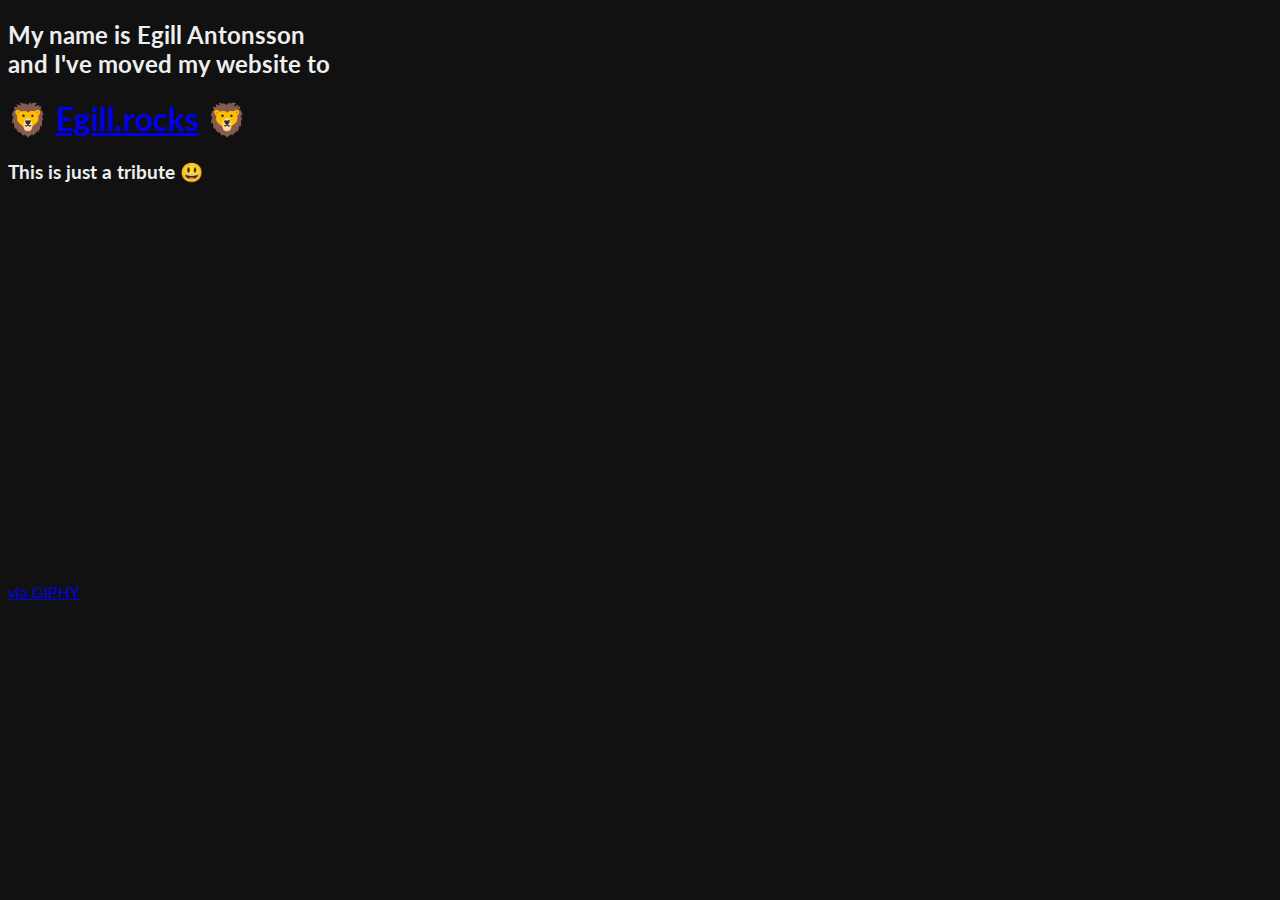
<file: index.html>
<!doctype html>
<html lang="en">
<head>
  <meta charset="utf-8">
  <meta name="author" content="Egill Antonsson">
  <meta name="description" content="My name is Egill Antonsson and I've moved my site to https://Egill.rocks">
  <title>Egill Antonsson - This is just a tribute</title>
  <base href="/">
  <meta name="viewport" content="width=device-width, initial-scale=1">
  <link href='https://fonts.googleapis.com/css?family=Lato' rel='stylesheet'>
<body style="background: #111; color: #eee; font-family: Lato, Arial, Helvetica, sans-serif;">
	<h2>My name is Egill Antonsson<br>
		and I've moved my website to</h2>
		<h1>&#x1F981 <a href='https://Egill.rocks'>Egill.rocks</a> &#x1F981</h1>
	<h3>This is just a tribute &#x1F603</h3>
	<iframe src="https://giphy.com/embed/b09xElu8in7Lq" width="411" height="360" frameBorder="0" class="giphy-embed" allowFullScreen></iframe><p><a href="https://giphy.com/gifs/win-rock-b09xElu8in7Lq">via GIPHY</a></p>
<script type="application/ld+json">
{
	"@context": "http://schema.org",
	"@type": "Person",
	"image": "https://www.egill.rocks/assets/Egill_Antonsson.jpg",
	"JobTitle": "Senior Developer",
	"name": "Egill Antonsson",
	"birthPlace": "Reykjavik",
	"gender": "male",
	"nationality": "Icelandic",
	"url": "https://www.egill.rocks",
	"sameAs": ["https://github.com/EgillAntonsson", "https://soundcloud.com/egill-antonsson", "https://open.spotify.com/artist/15feSfDKL0Ziof6abFaI1y?si=5at-GVRCRI2adAJ4D43A9Q", "https://vimeo.com/egillantonsson", "https://www.youtube.com/user/EgillPhosri", "https://www.instagram.com/egillantonsson" "https://www.facebook.com/Egill.Antonsson", "https://twitter.com/Egill_Antonsson"]
}
</script>
</body>
</html>
</file>
